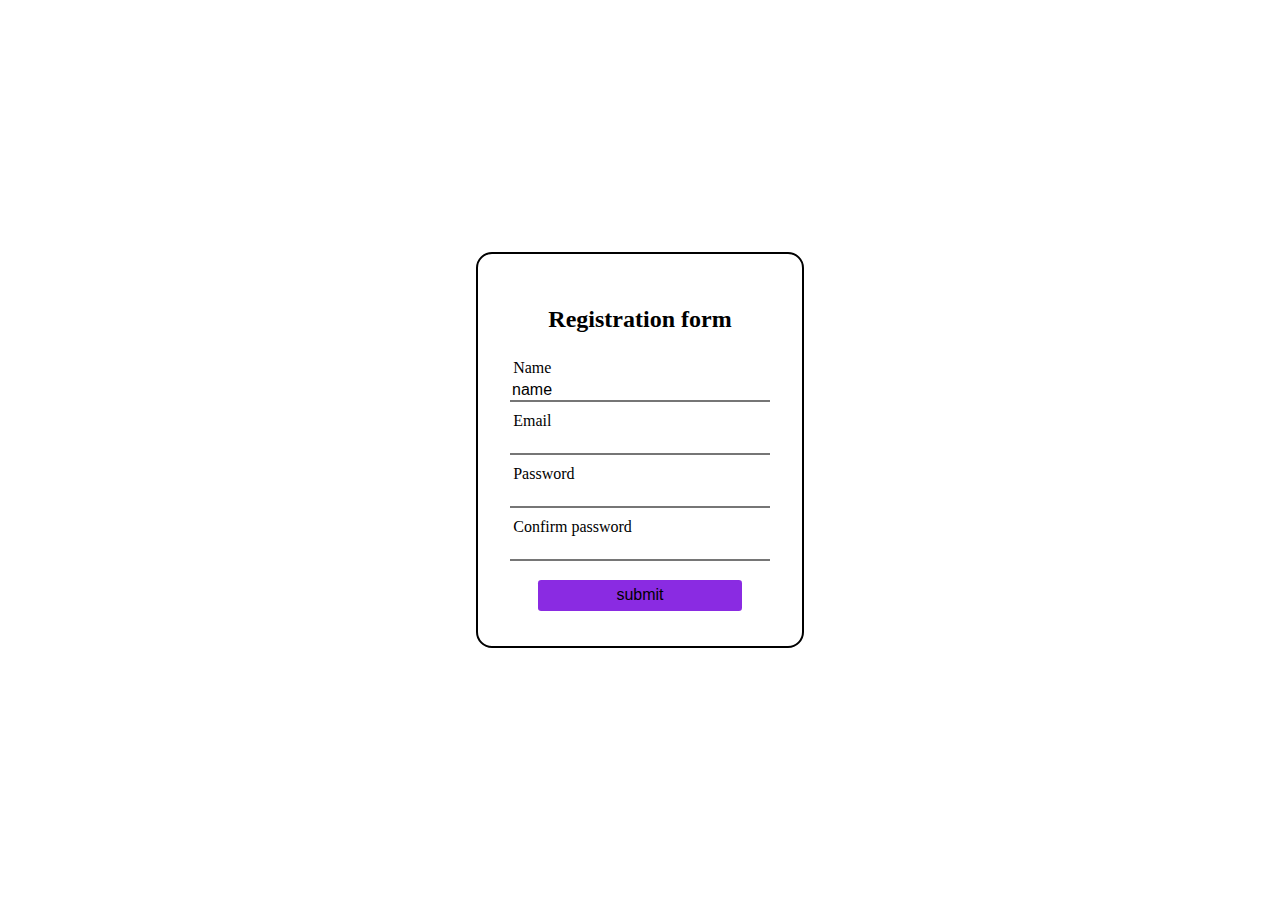
<file: index.html>
<!DOCTYPE html>
<html lang="en">
<head>
    <meta charset="UTF-8">
    <meta name="viewport" content="width=device-width, initial-scale=1.0">
    <title>Sign Up</title>
    <link rel="stylesheet" href="style.css">
    
</head>
<body>
    <form  name="form"action="Home.html" onsubmit="validate()">
        <h2>Registration form</h2>
        <label for="name">Name</label>
        <input type="text" value="name" name="name" id="name" required>
        <label for="email">Email</label>
        <input type="email"  name="email" id="email" required>
        <label for="password">Password</label>
        <input type="password"  name="password" id="password" required>
        <label for="password1">Confirm password</label>
        <input type="password"  name="password1" id="password1" required>
        <input type="submit" value="submit" id="submit"/>
    </form>
    <script src="main.js"></script>
</body>
</html>
</file>
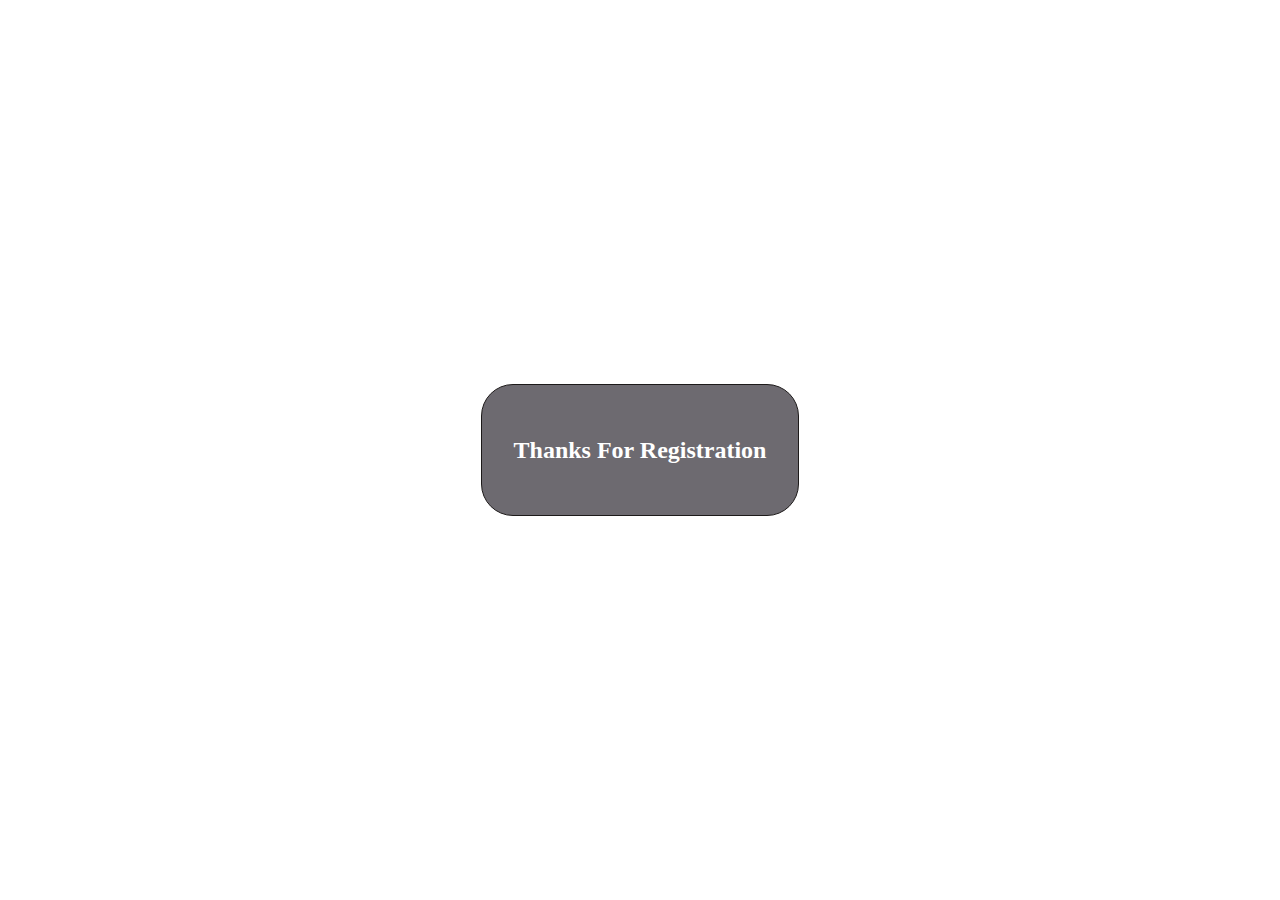
<file: Home.html>
<!DOCTYPE html>
<html lang="en">
<head>
    <meta charset="UTF-8">
    <meta name="viewport" content="width=device-width, initial-scale=1.0">
    <title>Home </title>
    <link rel="stylesheet" href="style.css">
</head>
<body>
    <div class="container">
             <h2>Thanks For Registration</h2>
    </div>
</body>
</html>
</file>
<file: style.css>
body{
   margin:0;
   padding:0;
   height:100vh;
   width:100vw;
   display:flex;
   align-items:center;
   justify-content: center;
}
form{
    display:flex;
    align-items:center;
    justify-content:center;
    flex-direction: column;
    border:2px solid black;
    border-radius:1rem;
    padding:2rem;
}
label{
    width:100%;
    margin:.4rem 0 .2rem .4rem;
}
input{
     border-top:none;
     border-left:none;
     border-Right:none;
     width:16rem;
     margin: 0 0 .2rem 0;
     font-size: 16px;
}
input:focus{
   outline: none;
}
#submit{
    width:16vw;
    border-radius:.2rem;
    border:none;
    background-color: blueviolet;
    padding: .4rem;
    margin-top: 1rem;
}

/*############ Home.css ##############*/
.container{
    border: 1px solid rgb(29, 26, 26);
    padding:2rem 2rem;
    background-color: rgb(109, 106, 112);
    border-radius: 2rem;
}
.container h2{
    font-family: Cambria, Cochin, Georgia, Times, 'Times New Roman', serif;
    color:white;
}
</file>
